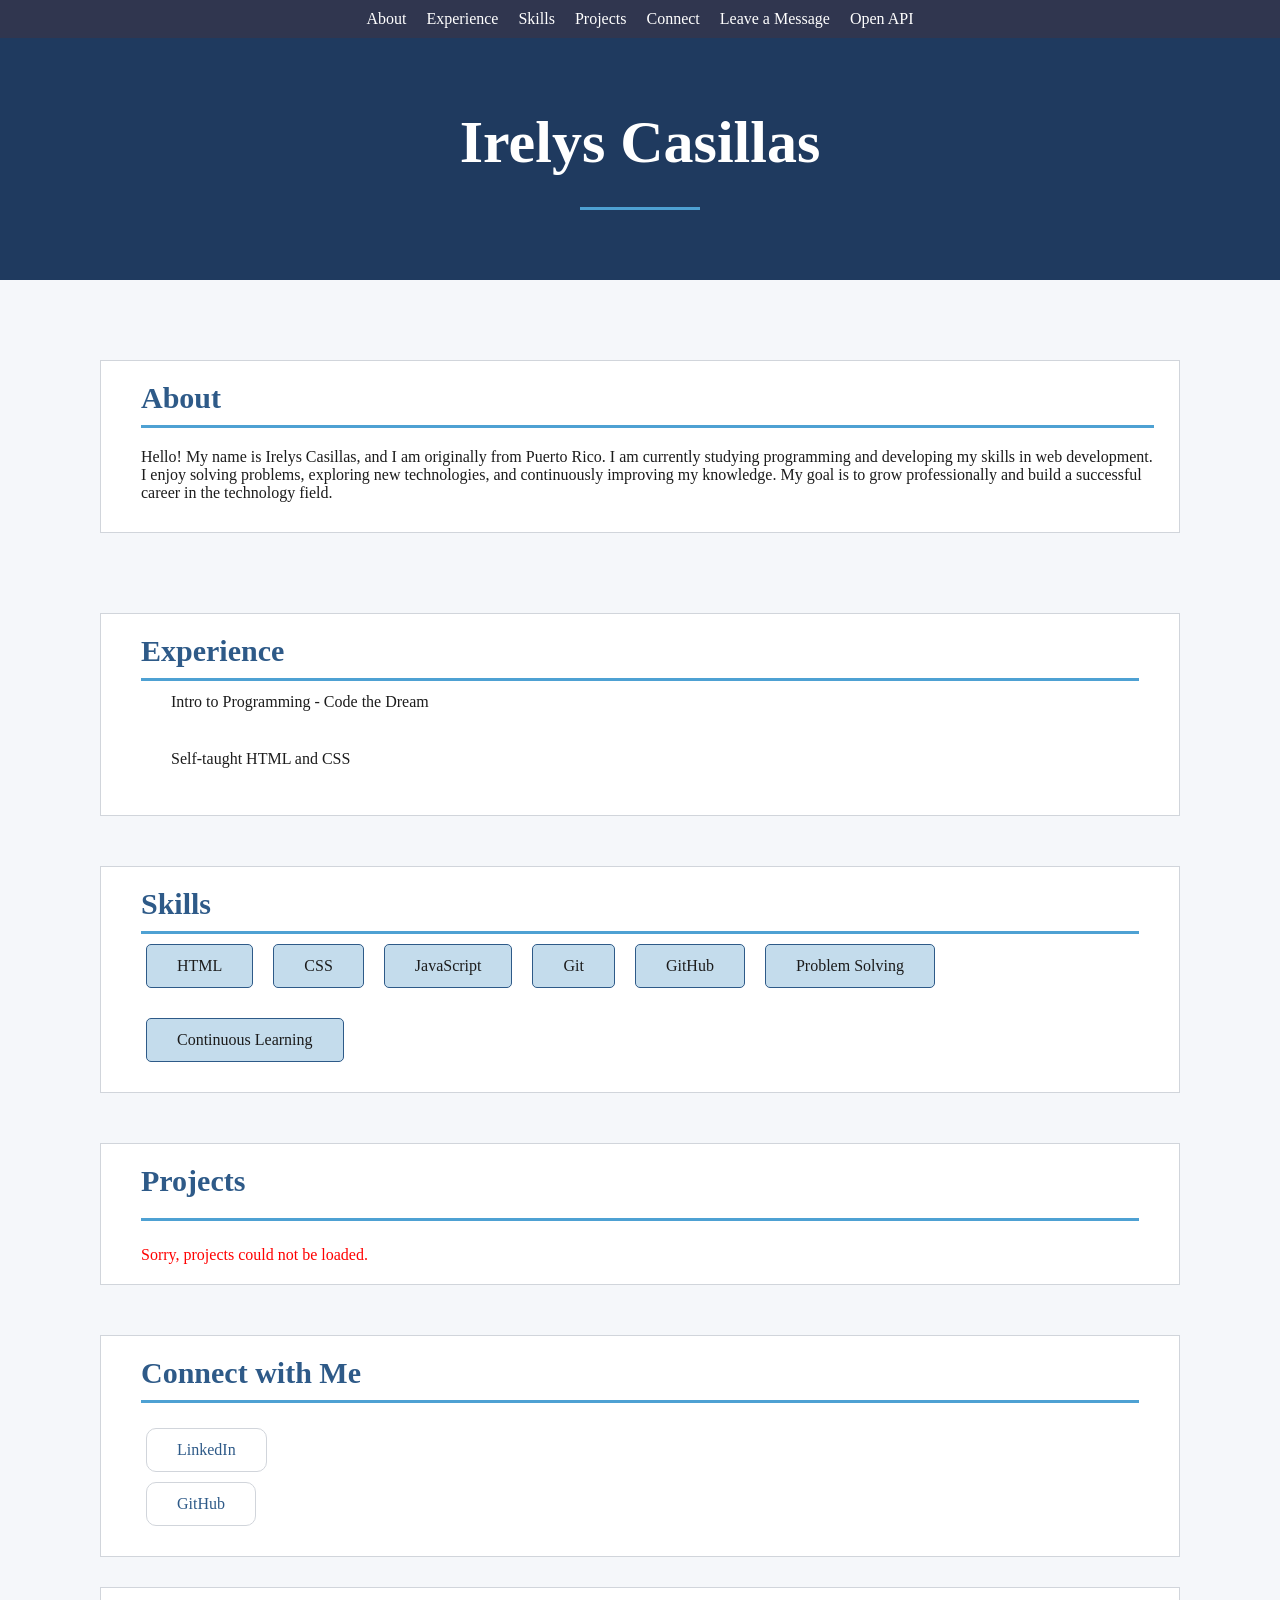
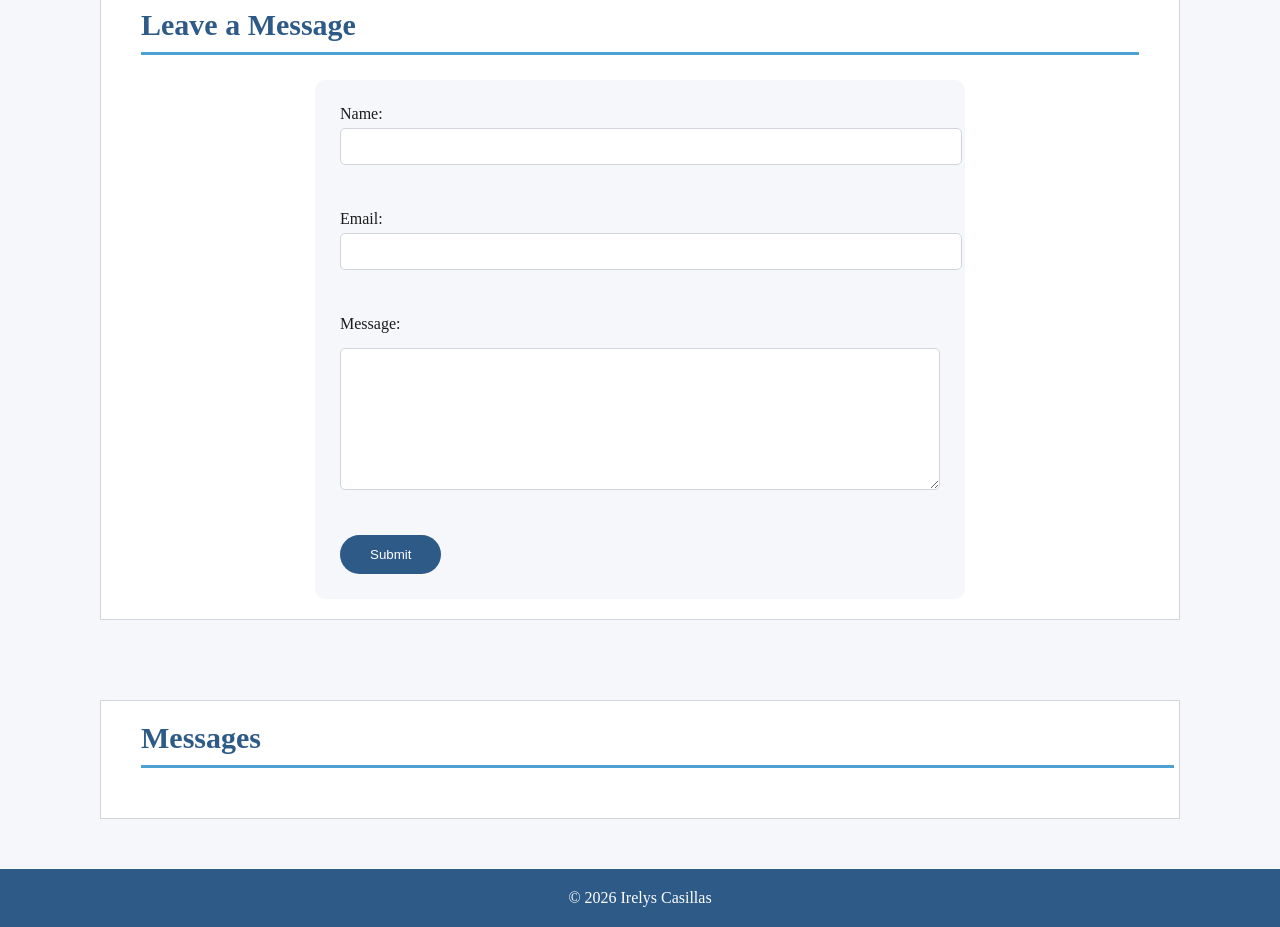
<file: index.html>
<!DOCTYPE html>
<html lang="en">

<head>
    <meta charset="UTF-8">
    <meta name="viewport" content="width=device-width, initial-scale=1.0">

    <title>My Page - Irelys Casillas</title>

    <!-- Styles CSS-->
    <link rel="stylesheet" href="css/index.css">

</head>

<body>

    <nav>
        <a href="#about">About</a>
        <a href="#experience">Experience</a>
        <a href="#skills">Skills</a>
        <a href="#projects">Projects</a>
        <a href="#connect">Connect</a>
        <a href="#leaveMessage">Leave a Message</a>
        <a href="openapi.html">Open API</a>
    </nav>

    <header>
        <h1>Irelys Casillas</h1>
        <div class="headerLine"></div>
    </header>

    <section id="about">
        <h2 class="aboutTitle">About</h2>
        <p>Hello! My name is Irelys Casillas, and I am originally from Puerto Rico. I am currently studying programming
            and developing my skills in web development. I enjoy solving problems, exploring new technologies, and
            continuously improving my knowledge. My goal is to grow professionally and build a successful career in the
            technology field.
        </p>
    </section>

    <section id="experience">
        <h2> Experience</h2>
        <ul>
            <li> Intro to Programming - Code the Dream</li>
            <li> Self-taught HTML and CSS</li>
        </ul>
    </section>

    <section id="skills">
        <h2>Skills</h2>
        <ul></ul>
    </section>

    <section id="projects">
        <h2>Projects</h2>
        <div class="sectionLine"></div>
        <ul></ul>
    </section>

    <section id="connect">
        <h2> Connect with Me</h2>
        <ul>
            <li><a target="_blank" href="https://www.linkedin.com/in/irelys-casillas-897a63253/"> LinkedIn</a> </li>
            <li><a target="_blank" href="https://github.com/irelys18"> GitHub</a> </li>
        </ul>
    </section>

    <section id="leaveMessage">
        <h2>Leave a Message</h2>
        <div class="sectionLine"></div>
        <form name="leave_message">
            <label>Name: <input name="usersName" type="text" required></label>
            <label>Email: <input name="usersEmail" type="email" required></label>
            <label>Message: <textarea name="usersMessage" required></textarea></label>
            <button type="submit">Submit</button>
        </form>
    </section>

    <section id="messages">
        <h2>Messages</h2>
        <ul></ul>
    </section>

    <footer></footer>
    <script src="js/index.js"></script>

</body>

</html>
</file>
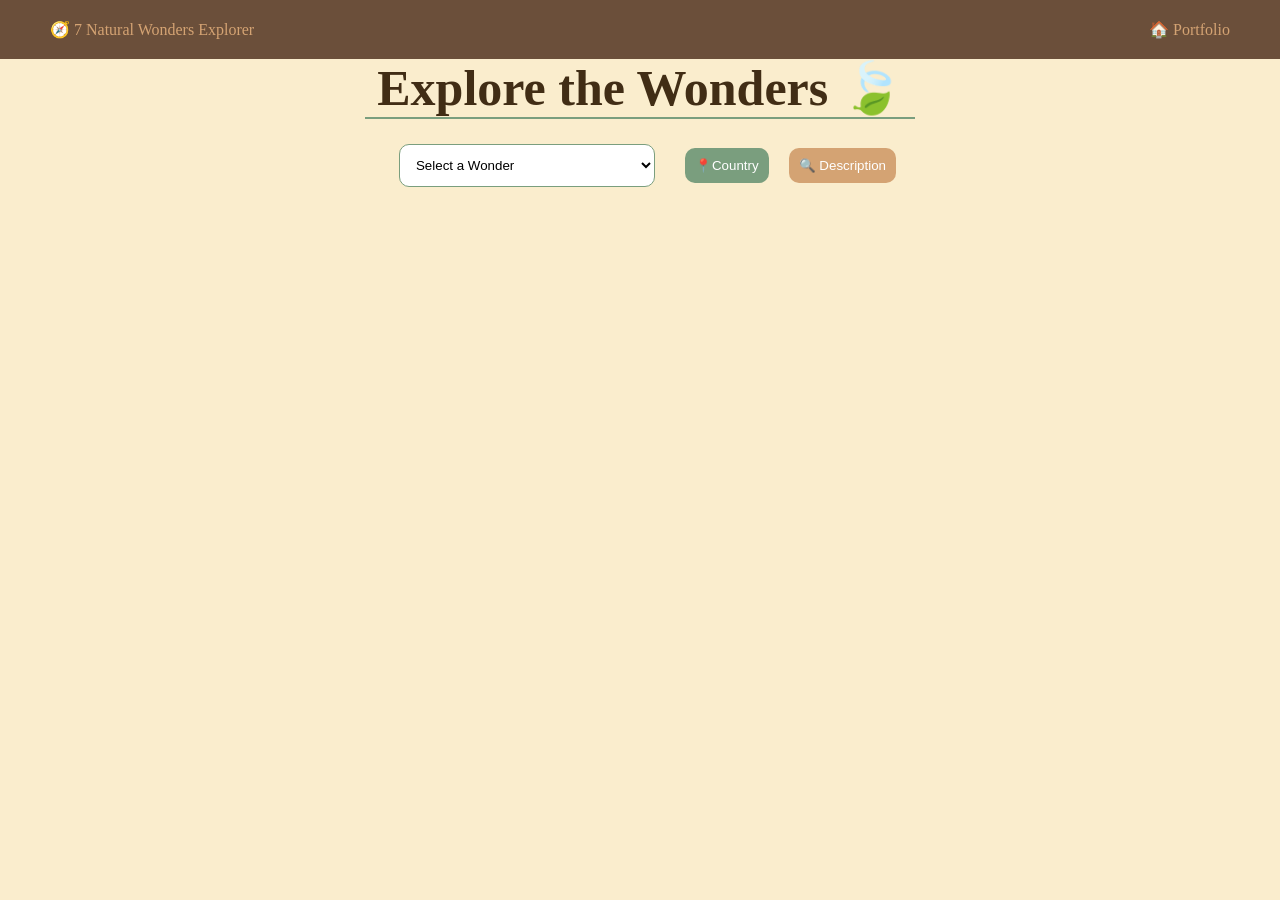
<file: openapi.html>
<!DOCTYPE html>
<html lang="en">

<head>
    <meta charset="UTF-8">
    <meta name="viewport" content="width=device-width, initial-scale=1.0">
    <title>My API Project</title>
    <link rel="stylesheet" href="css/openapi.css">
</head>

<body>
    <nav>
        <span>🧭 7 Natural Wonders Explorer</span>
        <a href="index.html">🏠 Portfolio</a>
    </nav>

    <h1> Explore the Wonders 🍃</h1>

    <form>
        <div class="controls">
            <select id="wonderSelect" name="wonderSelect">
                <option value="">Select a Wonder</option>
                <option value="Amazon Rainforest">Amazon Rainforest</option>
                <option value="Ha Long Bay">Ha Long Bay</option>
                <option value="Iguazu Falls">Iguazu Falls</option>
                <option value="Jeju Island">Jeju Island</option>
                <option value="Komodo National Park">Komodo National Park</option>
                <option value="Puerto Princesa Subterranean River National Park">Puerto Princesa Subterranean River
                    National Park</option>
                <option value="Table Mountain">Table Mountain</option>
            </select>
            <div class="buttons">
                <button type="button" id="country">📍Country</button>
                <button type="button" id="description">🔍 Description</button>
            </div>
        </div>
    </form>

    <div id="result">
        <h2 id="wonderName"></h2>
        <p id="resultValue"></p>
        <iframe id="map" width="100%" height="300" style="border:0; display: none; border:0"></iframe>
        <img id="wonderImage">
    </div>


    <script src="js/openapi.js"></script>

</body>

</html>
</file>
<file: css/index.css>
*{
    padding: 0;
    margin: 0;
}
    
    :root {
    --navy-blue: rgb(31, 58, 95);      /* dark navy (main color) */
    --steel-blue: rgb(46, 90, 136);    /* secondary blue */
    --sky-blue: rgb(78, 161, 211);     /* accent */
    --light-gray: rgb(245, 247, 250);  /* background */
    --white: rgb(255, 255, 255);       /* sections */
    --dark-gray: rgb(28, 28, 28);      /* main text */
    --medium-gray: rgb(107, 114, 128); /* secondary text */
    --border-gray: rgb(209, 213, 219); /* borders */
}
    
    body {
       background: var(--light-gray);
       color: var(--dark-gray);
       font-family: 'Segoe UI';
       padding: 0px;
    }

    /* Section Nav */
    nav {
        padding: 10px 0px;
        background: rgb(48, 54, 79);
        color: var(--white);
        display: flex;
        flex-direction: row;
        gap: 20px;
        justify-content: center;
    }

    nav a {
    color: var(--white);
    text-decoration: none;
    }

    nav a:hover{
        color: var(--sky-blue);
    }


    /* Section Header */

    header {
        background: var(--navy-blue);
        color: var(--white);
        padding-top:70px;
        padding-bottom:70px;
        text-align: center;

        display: flex;
        flex-direction: column;
        justify-content: center;
        align-items: center;
    } 

    .headerLine{
        height: 3px;
        width: 120px;
        background: var(--sky-blue);
        margin-top: 0px;
    }

    h1 {
        font-size: 60px;
        color: var(--white);
        margin-bottom: 30px;
    }

    h2 {
        color: var(--steel-blue);
        font-size: 30px;
    }

    section{
        background: var(--white);
        color: var(--dark-gray);
        border: 1px solid var(--border-gray);
        margin: 80px 100px;
        padding: 20px 40px;
    }

    /* Section About*/

    #about {
        padding: 20px 25px 30px 40px;
        border: 1px solid var(--border-gray);
   }

   #about ul {
    list-style: none;
   }

    .aboutTitle {
    font-size: 30px;
    border-bottom: 3px solid var(--sky-blue);
    padding-top: 0px;
    padding-bottom: 10px;
    margin-top: 0px;
   }

   #about p{
    margin-top: 20px;
   }


   /* Section Experience*/

   
   #experience {
        display: flex;
        flex-direction: column;
        justify-content: center;
        gap: 10px;
        margin-bottom: 50px;  
        margin-top: 0px;
        border: 1px solid var(--border-gray);
    }

    #experience ul {
        border-top: 3px solid var(--sky-blue);
        display: flex;
        list-style: none;
        margin-top: 0px;
        flex-direction: column;
    }

    #experience li {
        display: flex;
        flex-direction: column;
        background-color: var(--white);
        padding: 12px 30px;
        margin-bottom: 15px;
        margin-right: 40px;
    }

   
    /* Section Skills*/

    #skills {
        display: flex;
        flex-direction: column;
        justify-content: center;
        gap: 10px;
        margin-bottom: 50px;  
        margin-top: 0px;
        border: 1px solid var(--border-gray);
    }
   
    #skills ul {
        list-style: none;
        border-top: 3px solid var(--sky-blue);
        display: flex;
        flex-wrap: wrap;
        gap: 10px;
        margin-top: 0px;
    }

    #skills li {
        border: 1px solid var(--steel-blue);
        background: rgb(196, 220, 236);
        margin: 10px 5px;
        padding: 12px 30px;
        border-radius: 5px;
    }


    /* Section Projects*/
    
     #projects {
        display: flex;
        flex-direction: column;
        justify-content: center;
        gap: 10px;
        margin-bottom: 50px;  
        margin-top: 0px;
        border: 1px solid var(--border-gray);
    }

    #projects ul {
        list-style: none;
        border-top: 3px solid var(--sky-blue);
        display: flex;
        flex-wrap: wrap;
        gap: 10px;
        margin-top: 0px;
        padding-top: 15px;
    }

    #projects ul li {
        border: 1px solid var(--border-gray);
        background: var(--white);
        margin: 5px 0;
        padding: 12px 30px;
        border-radius: 8px;
        transition: all 0.3s ease;
    }

    #projects ul li a {
        text-decoration: none;
        color: var(--steel-blue);
    }
    

    #projects ul li:hover {
        transform: translateY(-3px);
        border-color: var(--sky-blue);
    }

       

    /* Section Projects*/

    #connect ul{
        list-style: none;
        border-top: 3px solid var(--sky-blue);
        padding-top: 15px;
    }


    /* Section Connect*/

     #connect {
      display: flex;
      flex-direction: column;
      justify-content: center;
      gap: 10px;
      margin-bottom: 30px;  
      margin-top: 0px;
      border: 1px solid var(--border-gray);
      background-color: var(--white);
    }

    #connect li {
        border: 1px solid var(--border-gray);
        background:var(--white);
        margin: 10px 5px;
        padding: 12px 30px;
        border-radius: 10px;
        width: fit-content;
        transition: all 0.3s ease;
    }

    #connect li:hover {
        transform: translateY(-3px);
        border-color: var(--sky-blue);
    }

    #connect ul li a{
        text-decoration: none;
        color: var(--steel-blue);
    }
    

    /* Section Leave a Message*/

    #leaveMessage {
        background: var(--white);
        list-style: none;
        border-bottom: 1px solid var(--sky-blue);
        margin-top: 0px;
        border: 1px solid var(--border-gray);
    }

    #leaveMessage h2 {
        border-bottom: 3px solid var(--sky-blue);
        padding-bottom: 10px;
        gap: 10px;
    }

    #leaveMessage form {
        background: var(--light-gray);
        padding: 25px;
        border-radius: 10px;
        margin-top: 25px;
        display: flex;
        flex-direction: column;
        gap: 15px;
        max-width: 600px;
        margin: 25px auto 0;
    }


    #leaveMessage form label{
      display: flex;
      flex-direction: column;
      color: var(--dark-gray);
      gap: 5px;
      padding: 0px;
      margin: 0px;
      margin-bottom: 30px;  
      margin-top: 0px;
      width: 100%;
    }

    #leaveMessage form input {
        padding: 10px;
        border: 1px solid var(--border-gray);
        border-radius: 5px;
        width: 100%;
    }

    #leaveMessage form textarea {
        margin-top: 10px;
        border: 1px solid var(--border-gray);
        padding: 10px;
        border-radius: 5px;
        min-height: 120px;
    }

    #leaveMessage button{
        padding: 12px 30px;
        border: none;
        border-radius: 55px;
        background: var(--steel-blue);
        color: var(--white);
        width: fit-content;
        transition: all 0.3s ease;
    }

    #leaveMessage button:hover{
        background: var(--sky-blue);
        transform: translateY(-3px);
    }

    /* Section Message*/

    #messages {
        background: var(--white);
        list-style: none;
        border-bottom: 3px solid var(--sky-blue);
        padding: 20px 5px 30px 40px;
        margin: 0px 100px 50px;
        border: 1px solid var(--border-gray);
    }

    #messages h2 {
        border-bottom: 3px solid var(--sky-blue);
        padding-bottom: 10px;
        margin-bottom: 20px;
    }

    #messages ul {
        display: flex;
        flex-direction: column;
        gap: 10px;
    }

    #messages li {
        list-style: none;
        background: var(--white);
        border: 1px solid var(--border-gray);
        border-left: 4px solid var(--sky-blue);
        padding: 15px;
        margin-bottom: 10px;
        border-radius: 18px;
        align-self: flex-start;
        width: fit-content;
        max-width: 70%;
        box-shadow: 0 2px 6px rgba(0, 0, 0, 0.05);
    }

   


    footer {
        text-align: center;
        padding: 20px 20px;
        background: var(--steel-blue);
        color: var(--white);
    }
</file>
<file: css/openapi.css>
*{
    padding: 0;
    margin: 0;
}

:root{
    --earth-brown: rgb(107, 79, 58);  
    --olive-green: rgb(122, 158, 126); 
    --gold: rgb(212, 163, 115);  
    --beige: rgb(250, 237, 205);  
    --dark: rgb(58, 45, 31);  
    --dark-brown: rgb(65, 45, 21);
    --sand: rgb(237, 231, 216);
    --white: rgb(255, 255, 255);
}


body {
    background: var(--beige);
    color: var(--dark);
    font-family: 'Playfair Display', serif;
}

/* Section Nav */

nav {
    background: var(--earth-brown);
    padding: 20px 50px;
    display: flex;
    justify-content: space-between;
}

nav span {
    color: var(--gold);
    text-decoration: none;
}

nav a {
    color: var(--gold);
    text-decoration: none;
}

nav a:hover {
    color: var(--olive-green);
}

h1 {
    font-size: 50px;
    color: var(--dark-brown);
    margin-bottom: 10px;
    display: flex;
    justify-content: center;
    border-bottom: 2px solid var(--olive-green);
    width: 550px;
    margin-left: auto;
    margin-right: auto;
    text-align: center;
}


/* Search Section */

#wonderSelect{
    display: flex;
    width: 20%;
    padding: 12px;
    border-radius: 10px;
    margin: 15px;
    border: 1px solid var(--olive-green);
    background: var(--white);
    cursor: pointer;
}

.controls {
    display: flex;
    align-items: center;
    gap: 15px;
    justify-content: center;
}

.buttons{
    display: flex;
    gap: 20px;
    justify-content: center;
}

button{
    padding: 10px;
    border: none;
    border-radius: 10px;
    background: var(--olive-green);
    color: white;
    cursor: pointer;
    margin-left: auto;
    margin-right: auto;
}

button:last-child{
    background: var(--gold);
}


/* Result */

#result {
    text-align: center;
    padding: 10px 20px 10px 20px;
    border-radius: 5px;
    margin: 0px 50px;
    border: 1px solid var(--gold);
    background: var(--sand);
    display: none;
}

#resultValue {
    text-align: center;
    font-weight: bold;
}


/* Map */

#map{
    width: 80%;
    height: 350px;
    border-radius: 10px;
    margin: 40px;
    padding: 0px 100px 50px;
}

#wonderImage{
    width:50%; 
    max-height:350px; 
    display:none; 
    border-radius:10px;
    text-align: center;
    margin-right: auto;
    margin-left: auto;

    padding: 40px 0px;
}

footer {
        background: var(--earth-brown);
    }
</file>
